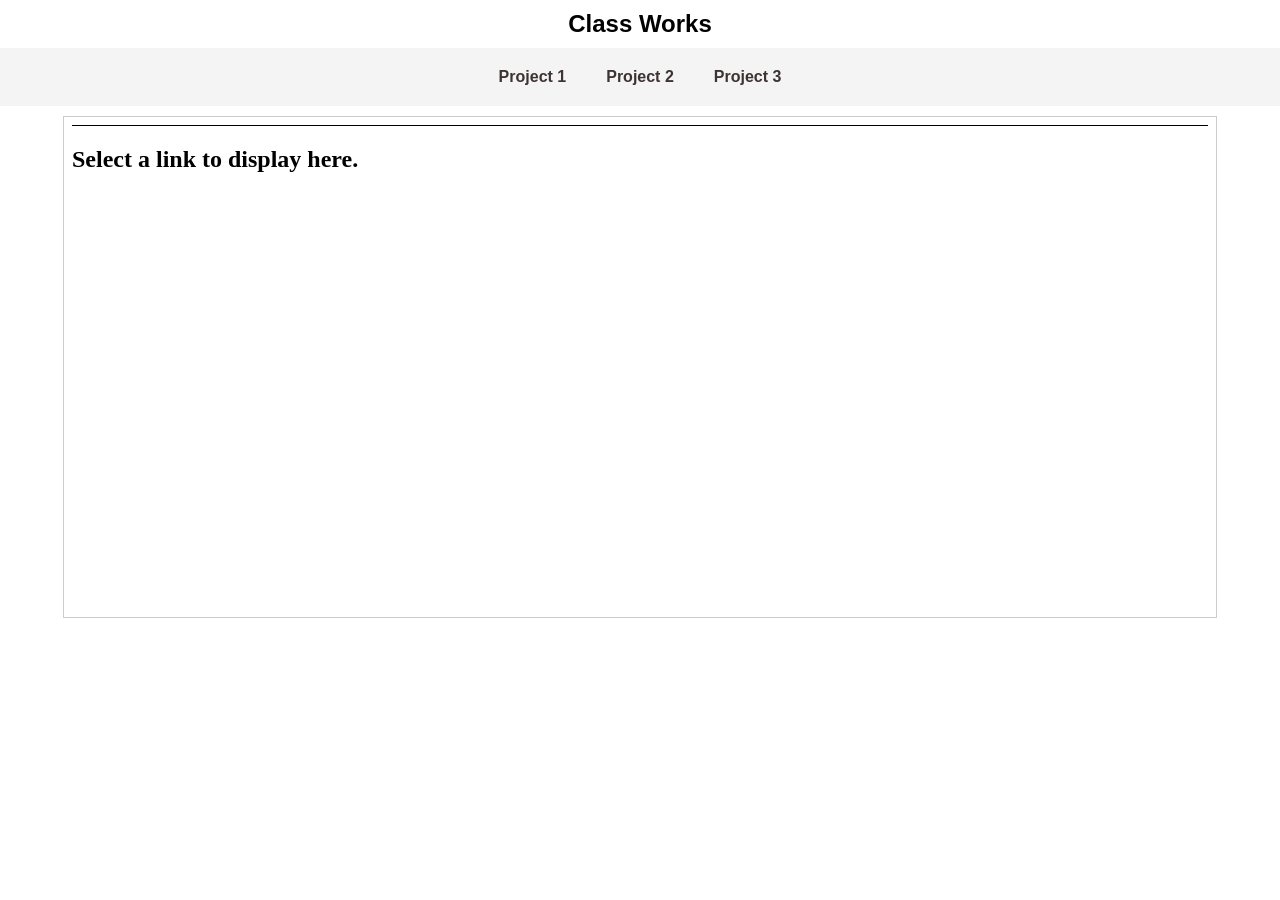
<file: index.html>
<!DOCTYPE html>
<html>
<head>
    <title>bharath kumar Polasa</title>
    <link rel="stylesheet" href="style.css" />
</head>
<body>
    <div class="header_div">
        Class Works
    </div>

    <div id="nav_div">
    </div>

    <div class="content_div">
        <iframe id="content_frame" src="works/landing.html"></iframe>
    </div>

    <script src="script.js"></script>
</body>
</html>
</file>
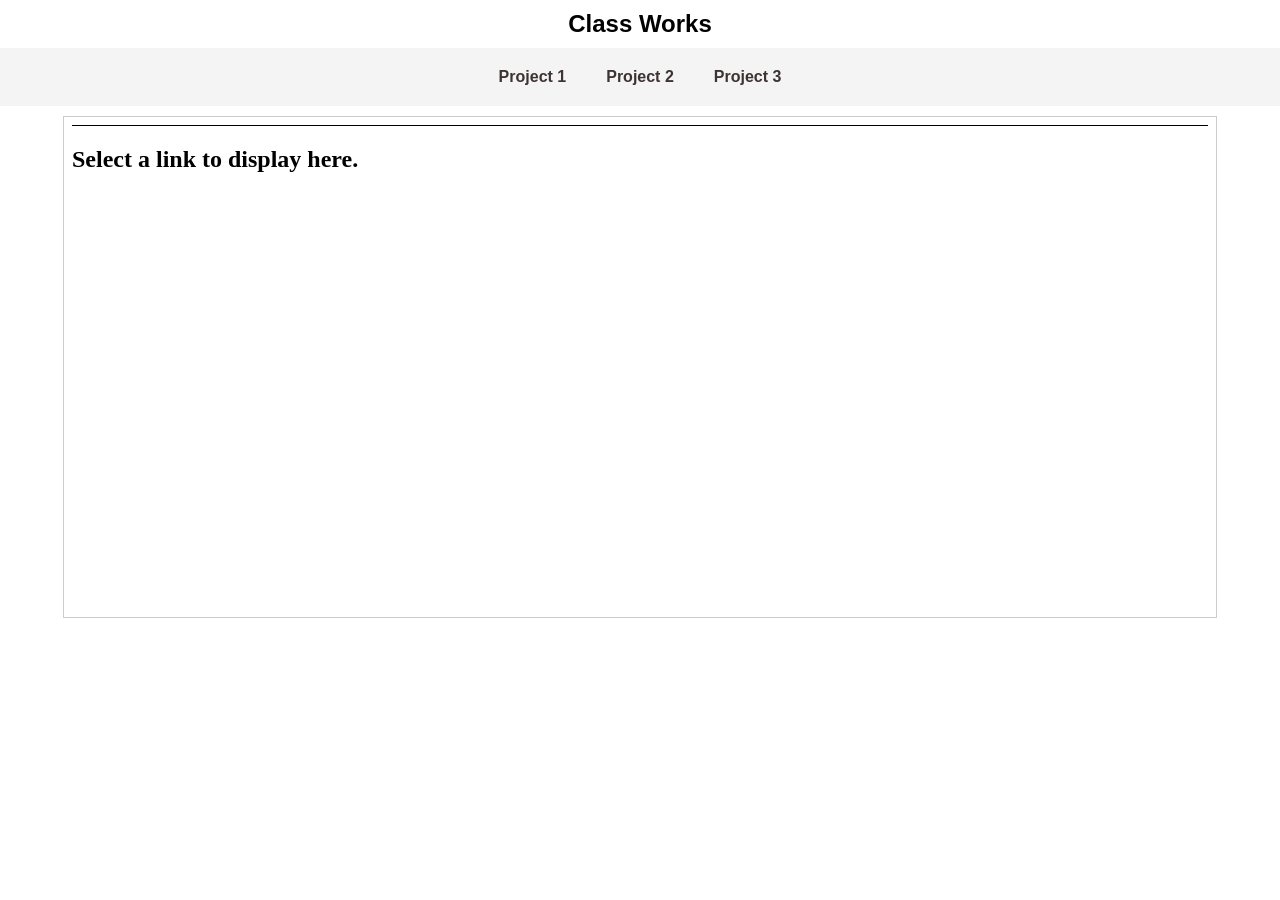
<file: task_json_iframe/index.html>
<!DOCTYPE html>
<html>
    <title>github</title>
<head>
    <link rel="stylesheet" href="bharathkumar.css" />
</head>
<body>
    <div class="header_div">
        Class Works
    </div>

    <div id="nav_div">
    </div>

    <div class="content_div">
        <iframe id="content_frame" src="works/landing.html"></iframe>
    </div>
   

    <script src="bharath.js"></script>
</body>
</html>
</file>
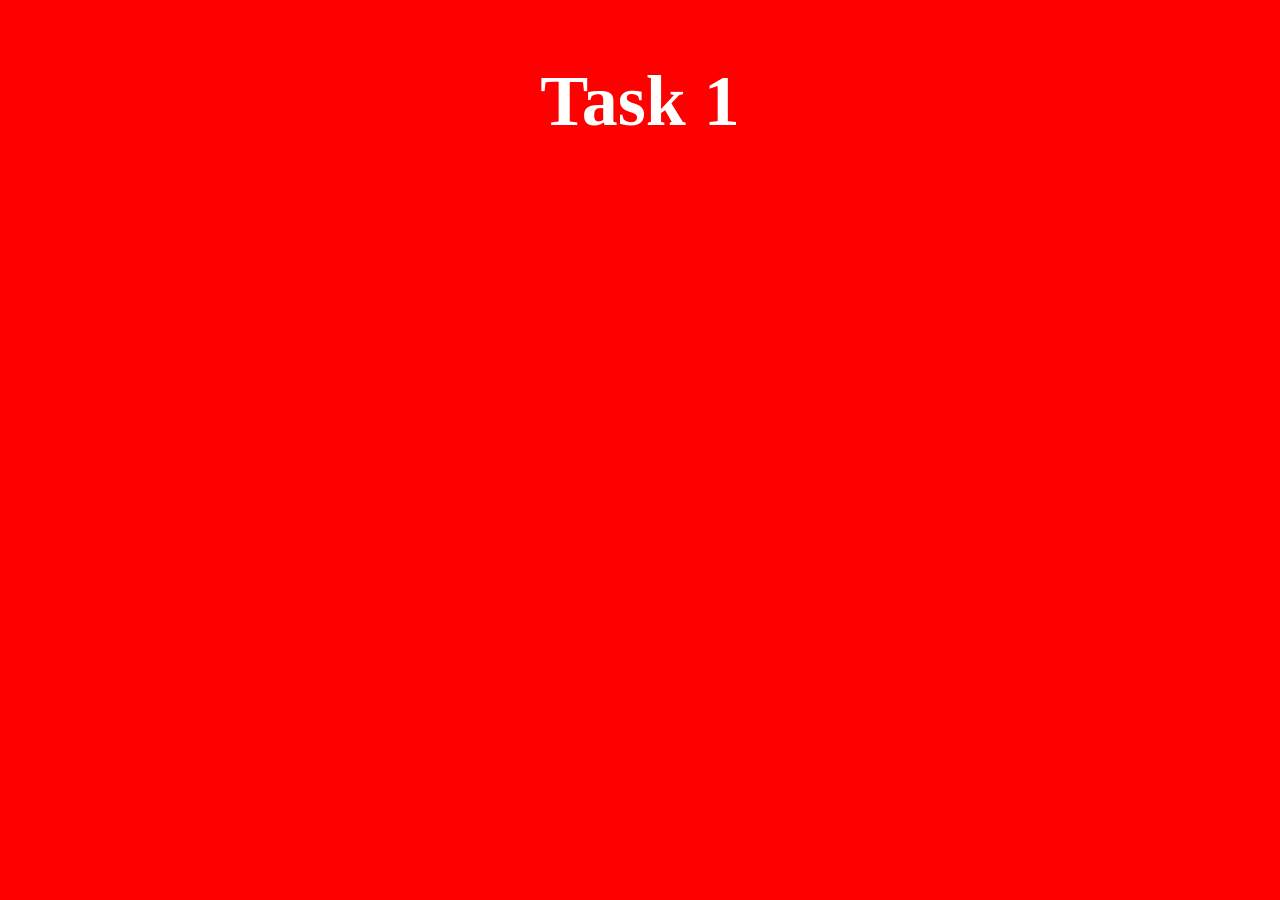
<file: works/task1/index.html>
<!DOCTYPE html>
<html>
    <head>
        <style>
            body{
                background-color: rgb(255, 0, 0);
                color: white;
                text-align: center;
                font-size: 48px;
            }
        </style>
    </head>
    <body>
        <h2>Task 1</h2>
    </body>
</html>
</file>
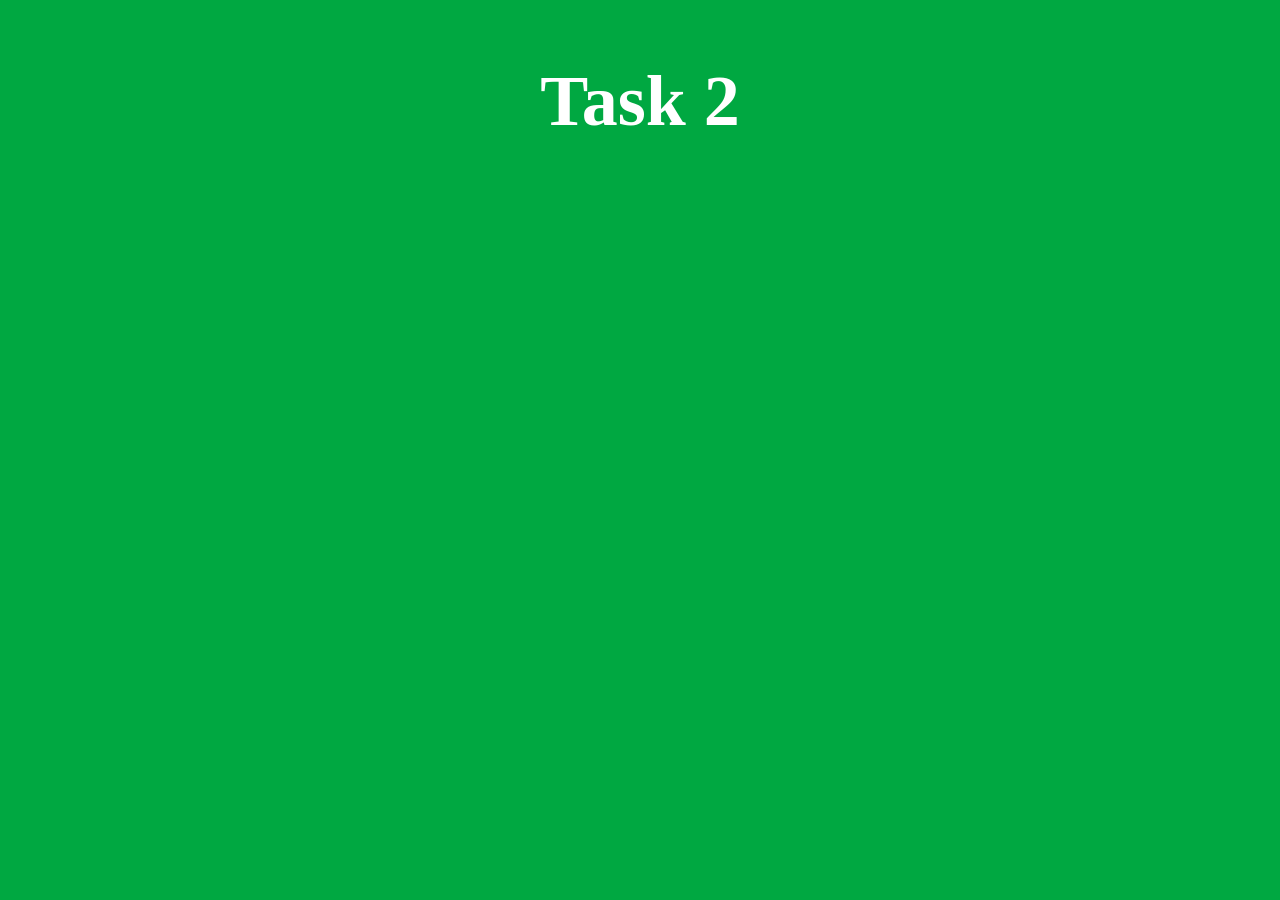
<file: works/task2/index.html>
<!DOCTYPE html>
<html>
    <head>
        <style>
            body{
                background-color: rgb(0, 168, 65);
                color: white;
                text-align: center;
                font-size: 48px;
            }
        </style>
    </head>
    <body>
        <h2>Task 2</h2>
    </body>
</html>
</file>
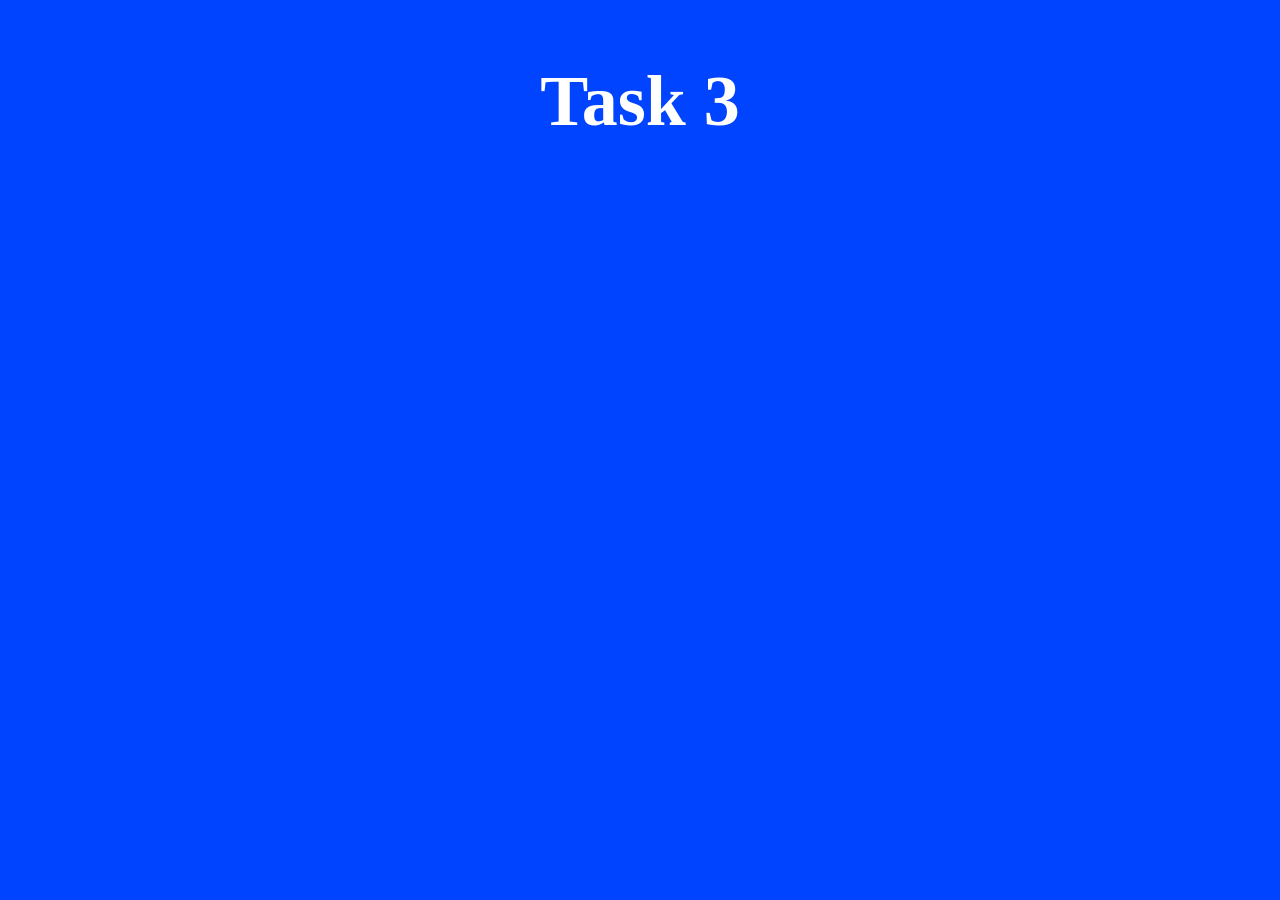
<file: works/task3/index.html>
<!DOCTYPE html>
<html>
    <head>
        <style>
            body{
                background-color: rgb(0, 68, 255);
                color: white;
                text-align: center;
                font-size: 48px;
            }
        </style>
    </head>
    <body>
        <h2>Task 3</h2>
    </body>
</html>
</file>
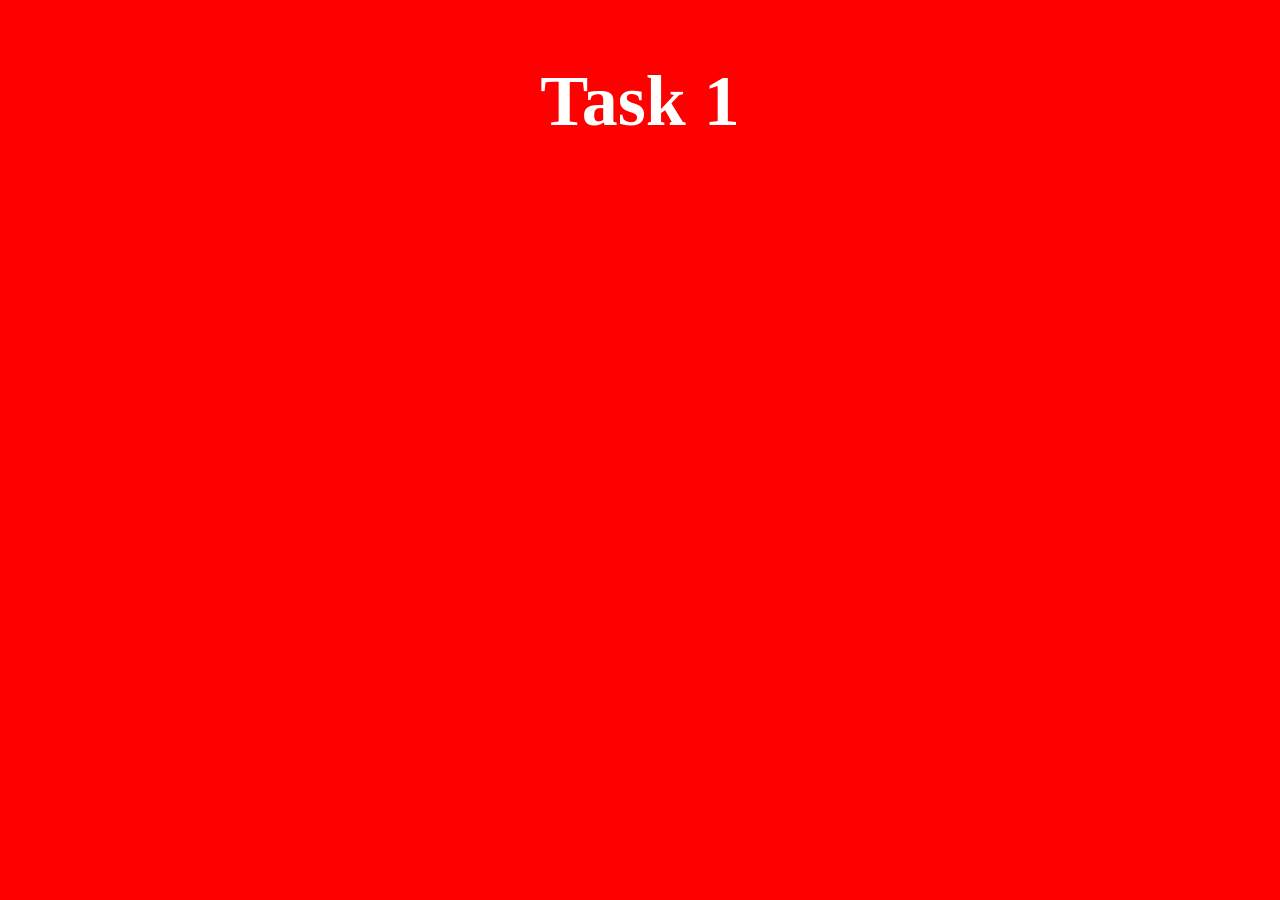
<file: task_json_iframe/works/task1/index.html>
<!DOCTYPE html>
<html>
    <head>
        <style>
            body{
                background-color: rgb(255, 0, 0);
                color: white;
                text-align: center;
                font-size: 48px;
            }
        </style>
    </head>
    <body>
        <h2>Task 1</h2>
    </body>
</html>
</file>
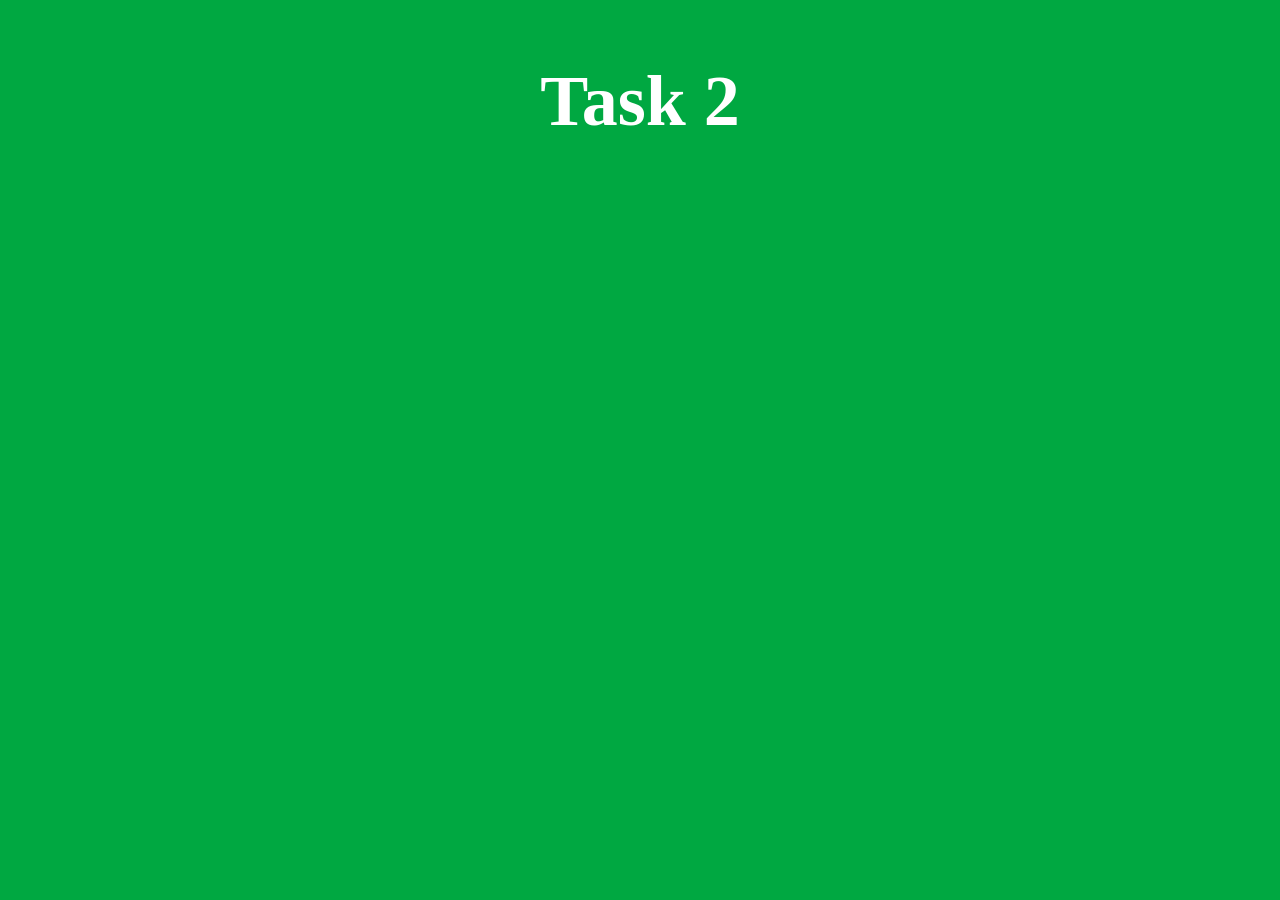
<file: task_json_iframe/works/task2/index.html>
<!DOCTYPE html>
<html>
    <head>
        <style>
            body{
                background-color: rgb(0, 168, 65);
                color: white;
                text-align: center;
                font-size: 48px;
            }
        </style>
    </head>
    <body>
        <h2>Task 2</h2>
    </body>
</html>
</file>
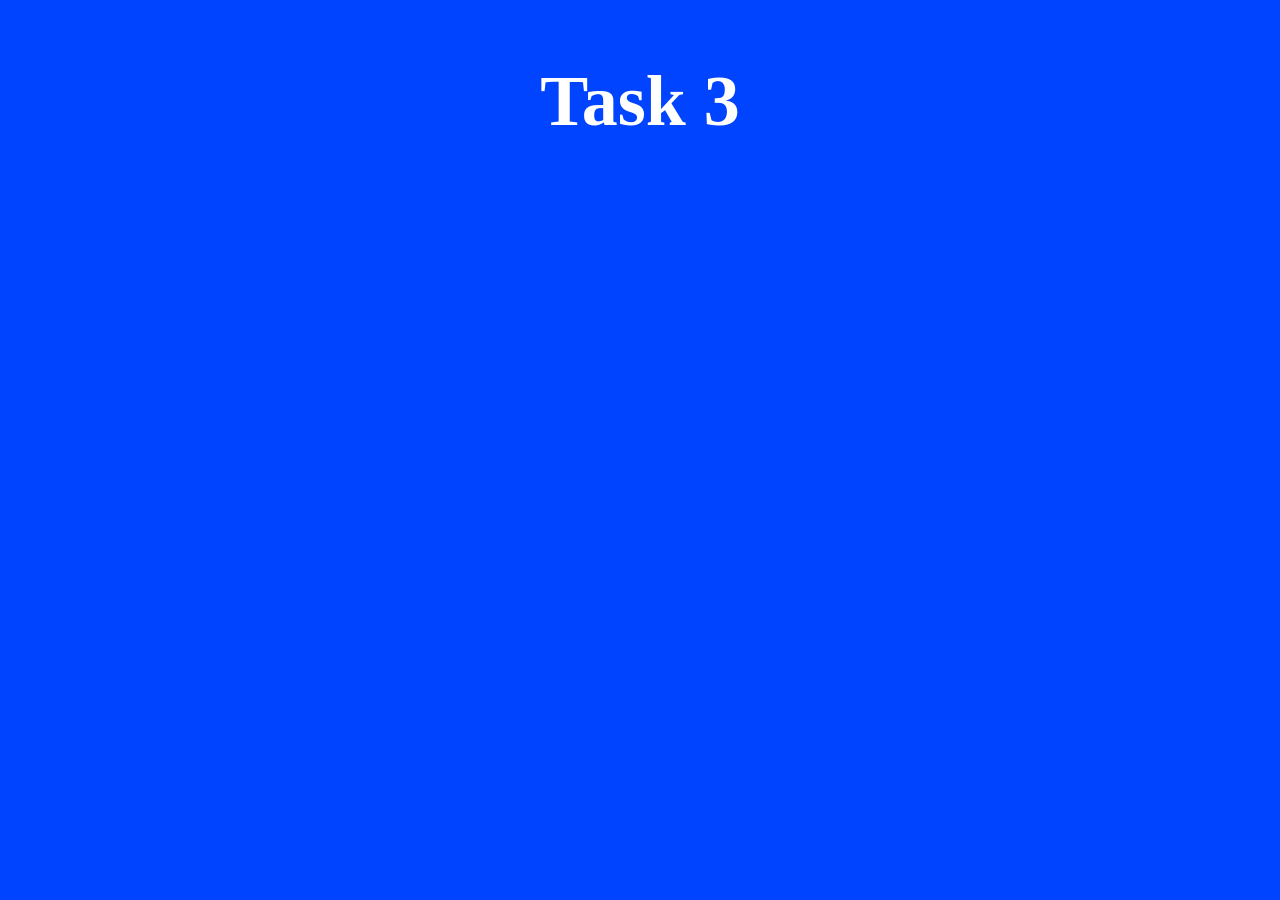
<file: task_json_iframe/works/task3/index.html>
<!DOCTYPE html>
<html>
    <head>
        <style>
            body{
                background-color: rgb(0, 68, 255);
                color: white;
                text-align: center;
                font-size: 48px;
            }
        </style>
    </head>
    <body>
        <h2>Task 3</h2>
    </body>
</html>
</file>
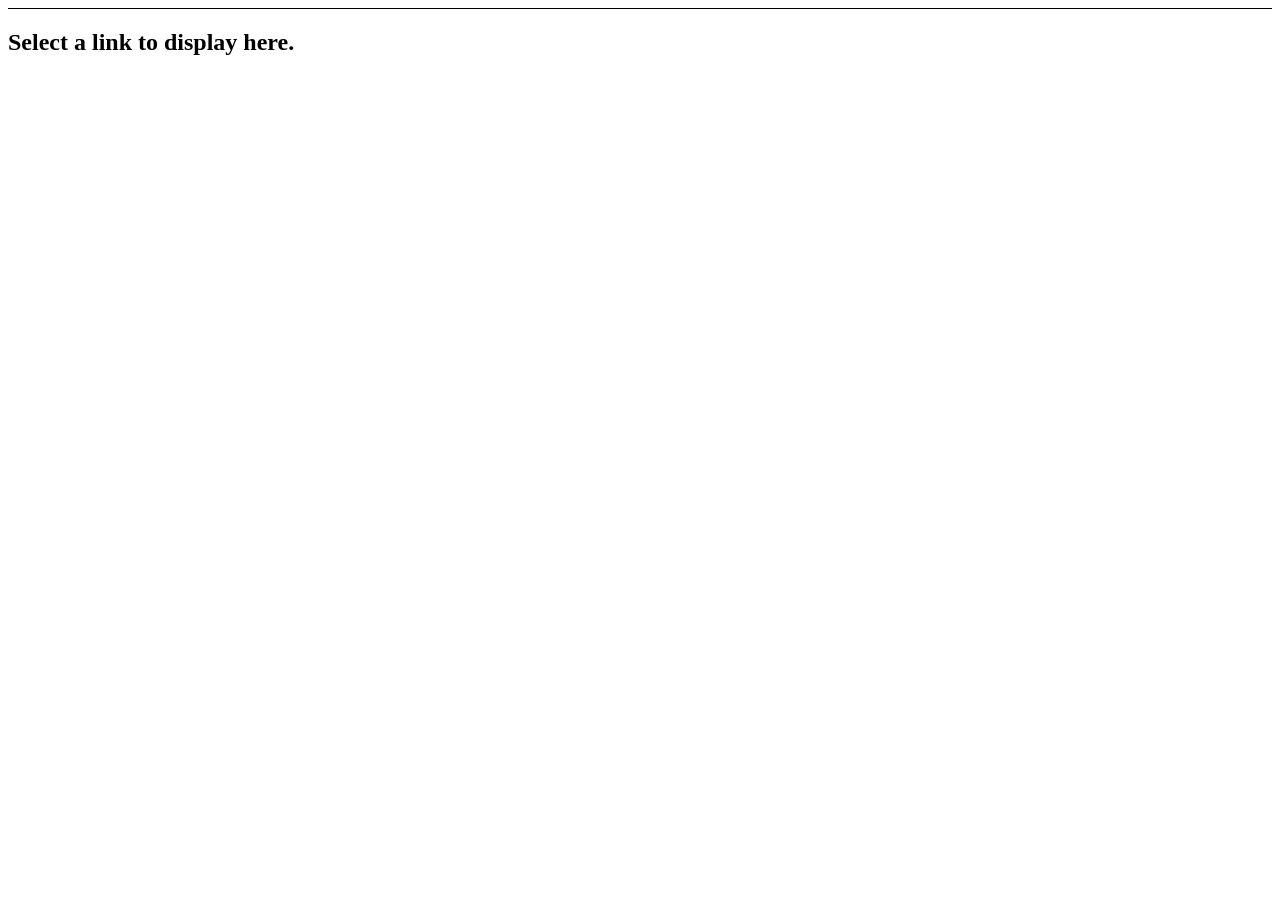
<file: works/landing.html>
<!DOCTYPE html>
<html>
    <head>
        <style>
            body{
                border-top: 1px solid black;
            }
        </style>
    </head>
    <body>
       <h2>Select a link to display here.</h2>
    </body>
</html>
</file>
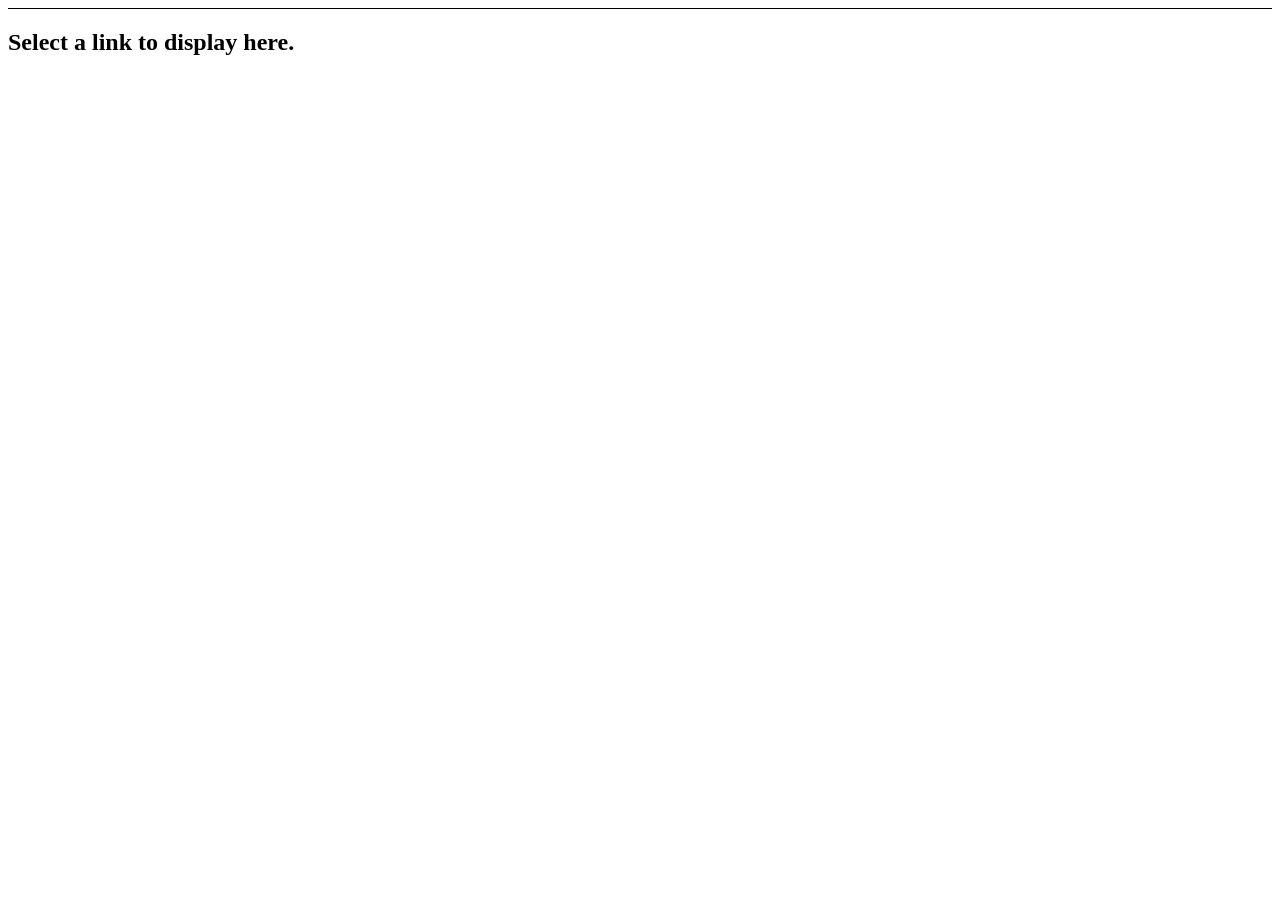
<file: task_json_iframe/works/landing.html>
<!DOCTYPE html>
<html>
    <head>
        <style>
            body{
                border-top: 1px solid black;
            }
        </style>
    </head>
    <body>
       <h2>Select a link to display here.</h2>
    </body>
</html>
</file>
<file: style.css>
body {
    font-family: Arial, sans-serif;
    margin: 0;
    padding: 0;
}

.header_div {
    font-size: 24px;
    font-weight: bold;
    padding: 10px;
    background-color: #007bff00;
    color: rgb(0, 0, 0);
    text-align: center;
}

#nav_div {
    display: flex;  
    justify-content: center;  
    background: #f4f4f4;
    padding: 10px;
    gap: 10px; 
}

#nav_div a {
    padding: 10px 15px;
    text-decoration: none;
    color: rgb(62, 51, 51);
    background-color: #4b4f5200;
    border-radius: 5px;
    font-weight: bold;
    transition: background 0.3s;
}

#nav_div a:hover {
    background-color: #0056b3;
}

.content_div {
    text-align: center;
    margin-top: 10px;
}

#content_frame {
    width: 90%;
    height: 500px;
    border: 1px solid #ccc;
}
</file>
<file: task_json_iframe/bharathkumar.css>
body {
    font-family: Arial, sans-serif;
    margin: 0;
    padding: 0;
}

.header_div {
    font-size: 24px;
    font-weight: bold;
    padding: 10px;
    background-color: #007bff00;
    color: rgb(0, 0, 0);
    text-align: center;
}

#nav_div {
    display: flex;  
    justify-content: center;  
    background: #f4f4f4;
    padding: 10px;
    gap: 10px; 
}

#nav_div a {
    padding: 10px 15px;
    text-decoration: none;
    color: rgb(62, 51, 51);
    background-color: #4b4f5200;
    border-radius: 5px;
    font-weight: bold;
    transition: background 0.3s;
}

#nav_div a:hover {
    background-color: #0056b3;
}

.content_div {
    text-align: center;
    margin-top: 10px;
}

#content_frame {
    width: 90%;
    height: 500px;
    border: 1px solid #ccc;
}
</file>
